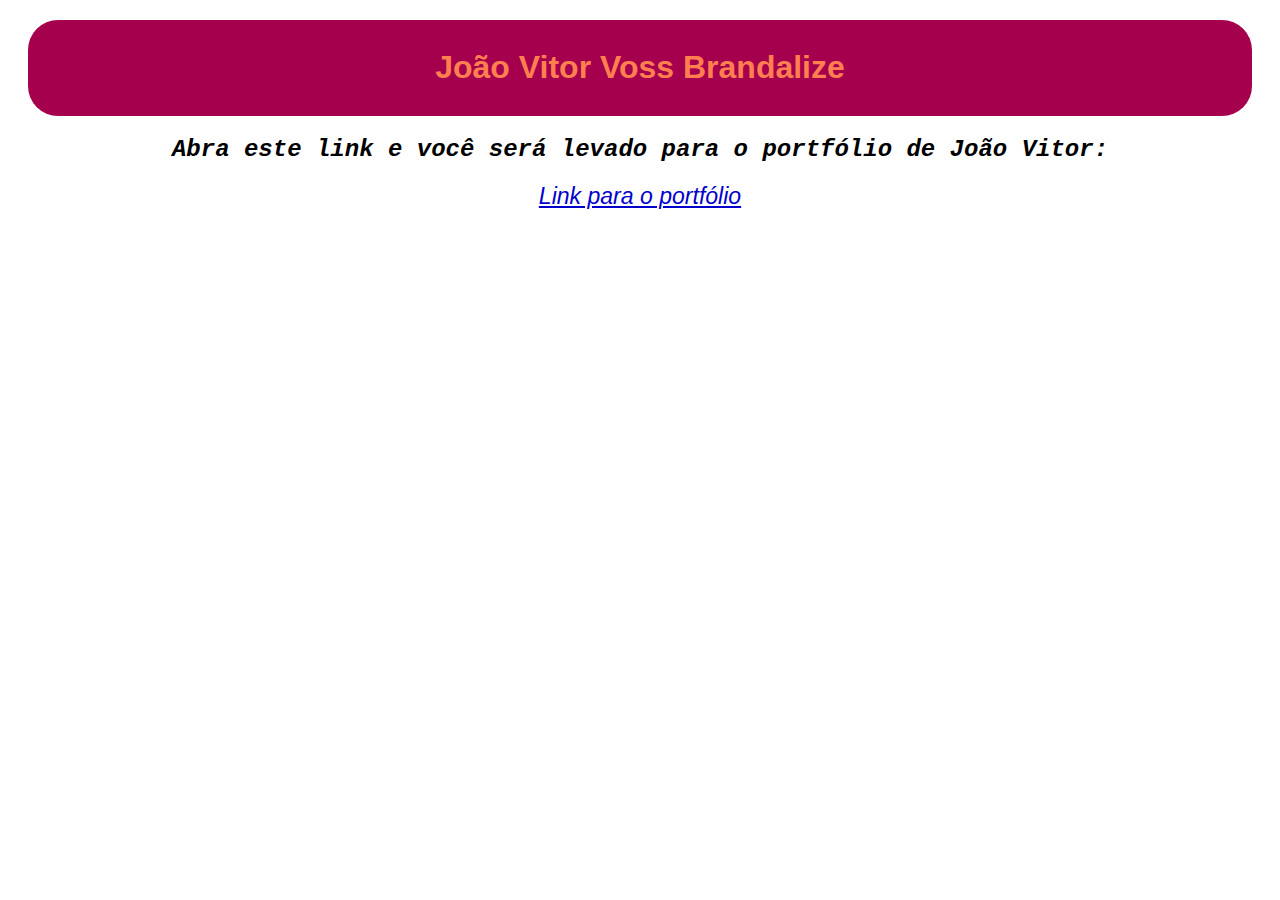
<file: creator.html>
<!DOCTYPE html>
<html lang="en">
<head>
    <meta charset="UTF-8">
    <meta http-equiv="X-UA-Compatible" content="IE=edge">
    <meta name="viewport" content="width=device-width, initial-scale=1.0">
    <title>Quem é?</title>

    <style>
        header{
            background-color: rgb(164, 0, 77);
            color: coral;
            font-family: Jokerman, arial;
            border-radius: 30px;
            margin: 20px;
            padding: 8px;
            text-align: center;
        }
        div{
            font-style: oblique;
            font-family: 'Courier New', Courier, monospace;
            text-align: center;
        }
        .link{
            font-family: arial;
            font-size: larger;
            color: mediumblue
        }
    </style>
</head>
<body>
    <header>
        <h1>João Vitor Voss Brandalize</h1>
    </header>

    <div>
        <h2>Abra este link e você será levado para o portfólio de João Vitor: </h2>
        <p class="link"><a class="link" href="http://127.0.0.1:5501/index.html" target="_blank">Link para o portfólio</a></p>
    </div>
</body>
</html>
</file>
